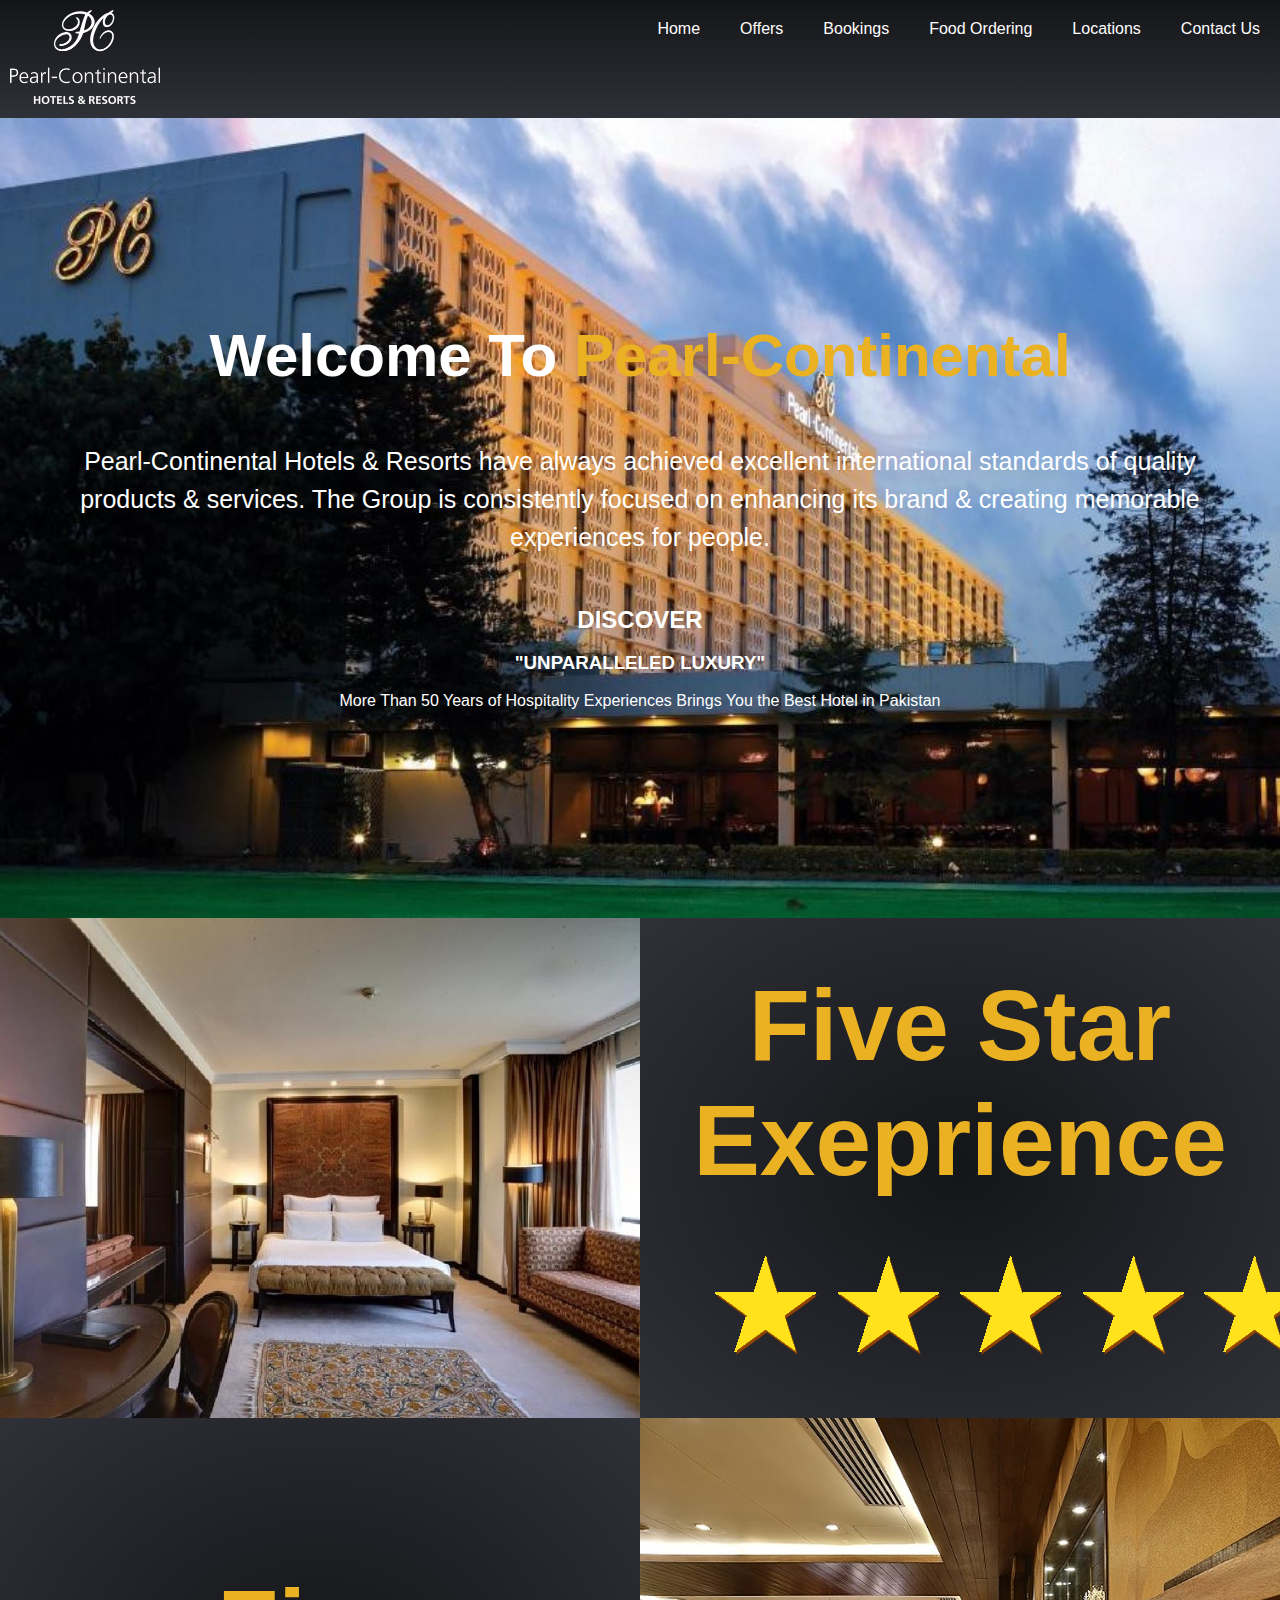
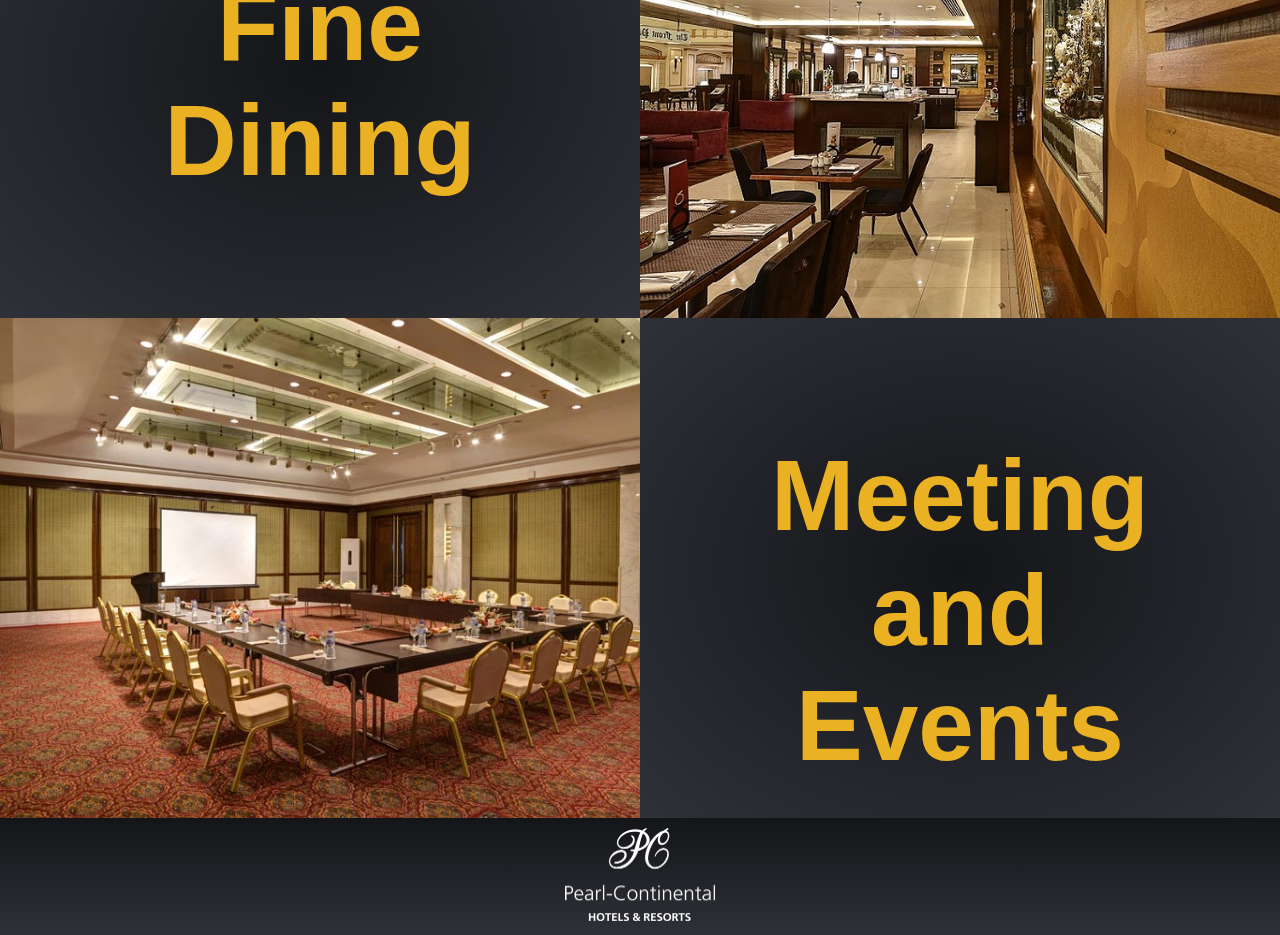
<file: index.html>
<!DOCTYPE html>
<html>
    <head>
        <title>
            PC Hotel
        </title>
		<link rel="icon" href="logo1.jpg" type="icon" height="70" width="70">
        <link rel="stylesheet" href="style.css">
    </head>
    <body>
        <header>
            <nav class="navbar">
                <a href="index.html">
                <img src="logo.png" class="logo">
                </a>
            <ul>
                <li><a href="index.html">Home</a></li>
                <li><a href="offers.html">Offers</a></li>
                <li><a href="booking.html">Bookings</a></li>
                <li><a href="ordering.html">Food Ordering</a></li>
                <li><a href="locations.html">Locations</a></li>
                <li><a href="contact.html">Contact Us</a></li>
            </ul>
            </nav>
            <div class="showcase">
                <div class="container">
                    <div class="showcase-content">
                        <h1> Welcome To <span class="pearl">Pearl-Continental</span></h1>
                        <p class="para">Pearl-Continental Hotels & Resorts have always achieved excellent international standards of quality products & services. 
						The Group is consistently focused on enhancing its brand & creating memorable experiences for people.</p>
						<center><h2>DISCOVER</h2><br>
						<h3><b>"UNPARALLELED LUXURY"</b></h3><br>
						<p>More Than 50 Years of Hospitality Experiences
							Brings You the Best Hotel in Pakistan
						</p>
						</center>
                    </div>
                </div>
            </div>
        </header>
        <section class="first-section">
            <div class="img"></div>
            <div class="info">
                <h1 class="star">Five Star<br>Exeprience</h1>
                <img src="stars.png" class="fivestars">
            </div>
        </section>

        <section class="second-section">
            <div class="info1">
            <h1 class="star2">Fine<br>Dining</h1>
            </div>
            <div class="img1"></div>  
        </section>

        <section class="third-section">
        <div class="img2"></div>
        <div class="info2">
            <h1 class="star3">Meeting and Events</h1>
        </div>
        </section>
        <footer>
        <nav class="navbar">
            <center><img src="logo.png" class="logo"></center>
        </nav>
        </footer>
    </body>
</html>
</file>
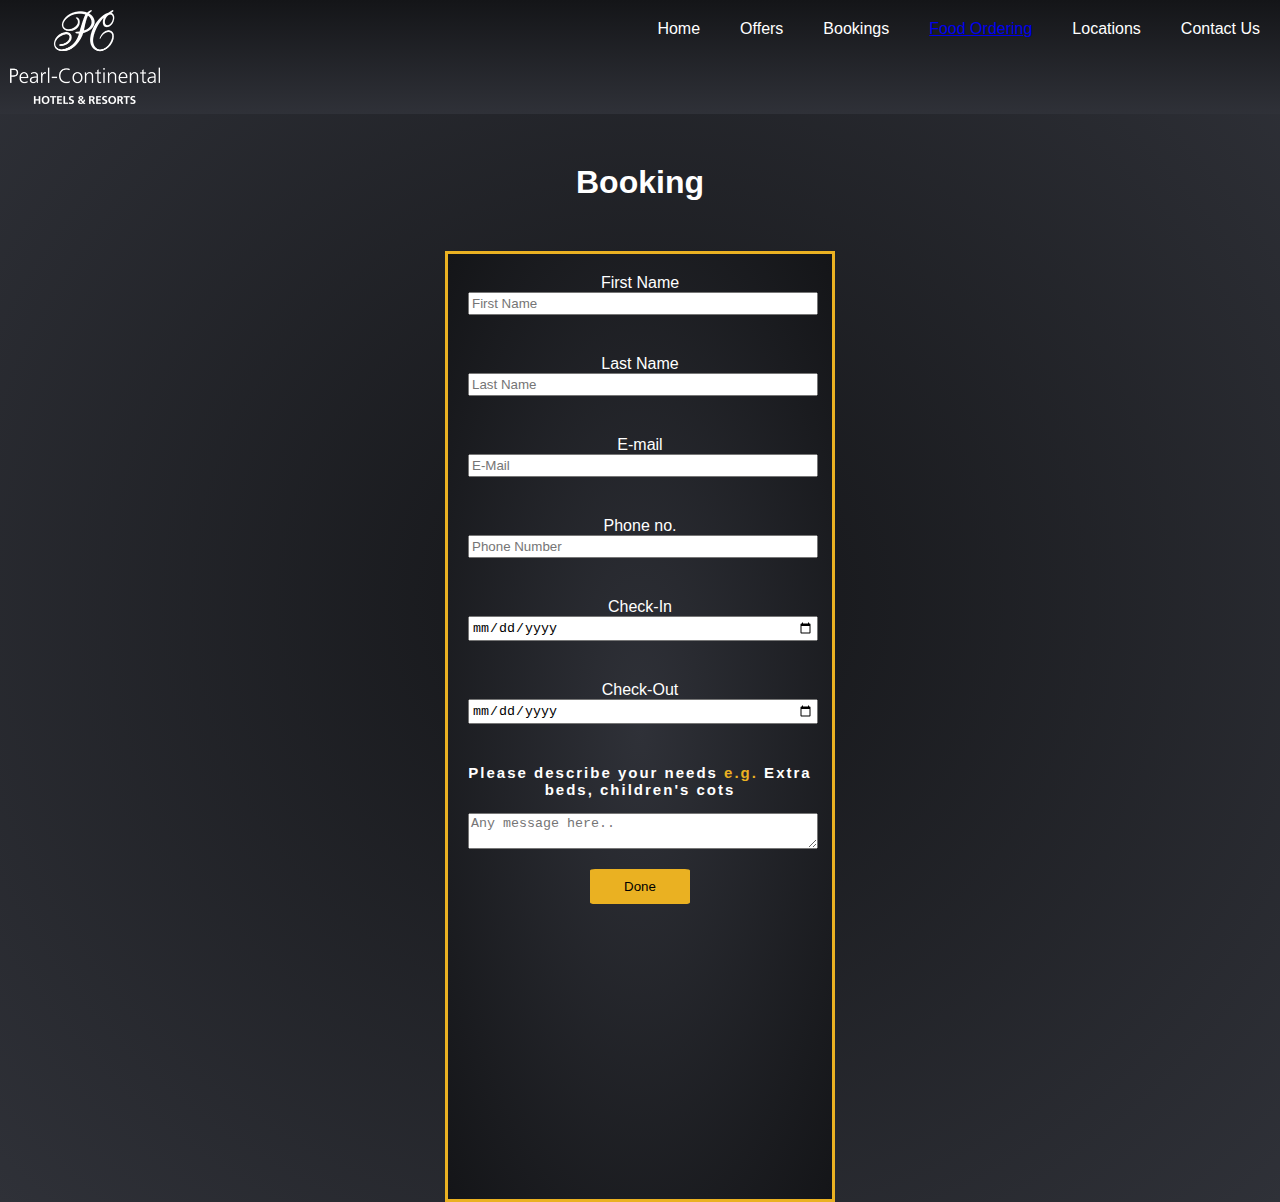
<file: book.html>
<html>
<head>
<title> Booking </title>
<link rel="stylesheet" href="book.css">
</head>
<body>
    <header>
        <nav class="navbar">
            <a href="index.html">
            <img src="logo.png" class="logo">
            </a>
        <ul>
            <li><a href="index.html" class="a">Home</a></li>
            <li><a href="offers.html" class="a">Offers</a></li>
            <li><a href="booking.html" class="a">Bookings</a></li>
            <li><a href="ordering.html">Food Ordering</a></li>
            <li><a href="locations.html" class="a">Locations</a></li>
            <li><a href="contact.html" class="a">Contact Us</a></li>
        </ul>
        </nav>
    </header>
<center>
<form>
    <h1>Booking</h1>
    <div class="main">
        <div class="detail">
            <label class="lable">First Name</label>
            <input class="input" type="text" name="first-name" placeholder="First Name">
        </div>
        <div class="detail"> 
            <label class="lable">Last Name</label>
            <input class="input" type="text" name="last-name" placeholder="Last Name">
        </div>
        <div class="detail">
            <label class="lable">E-mail</label>
            <input class="input" type="email" name="email" placeholder="E-Mail">
        </div>
        <div class="detail">
            <label class="lable">Phone no.</label>
            <input class="input" type="number" name="phone-number" placeholder="Phone Number">
        </div>
        <div class="detail">
            <lable class="lable">Check-In</lable>
            <input class="input" type="date" name="check-in">
        </div>
        <div class="detail">
            <lable class="lable">Check-Out</lable>
            <input class="input" type="date" name="check-out">
        </div>
        <div class="detail">
            <h3>Please describe your needs<span class="eg"> e.g.</span> Extra beds, children's cots</h3>
            
            <textarea class="input" placeholder="Any message here.."></textarea>
        </div>    
        <button class="button">Done</button>
    </div>
    
</form>
</center>
</body>
</file>
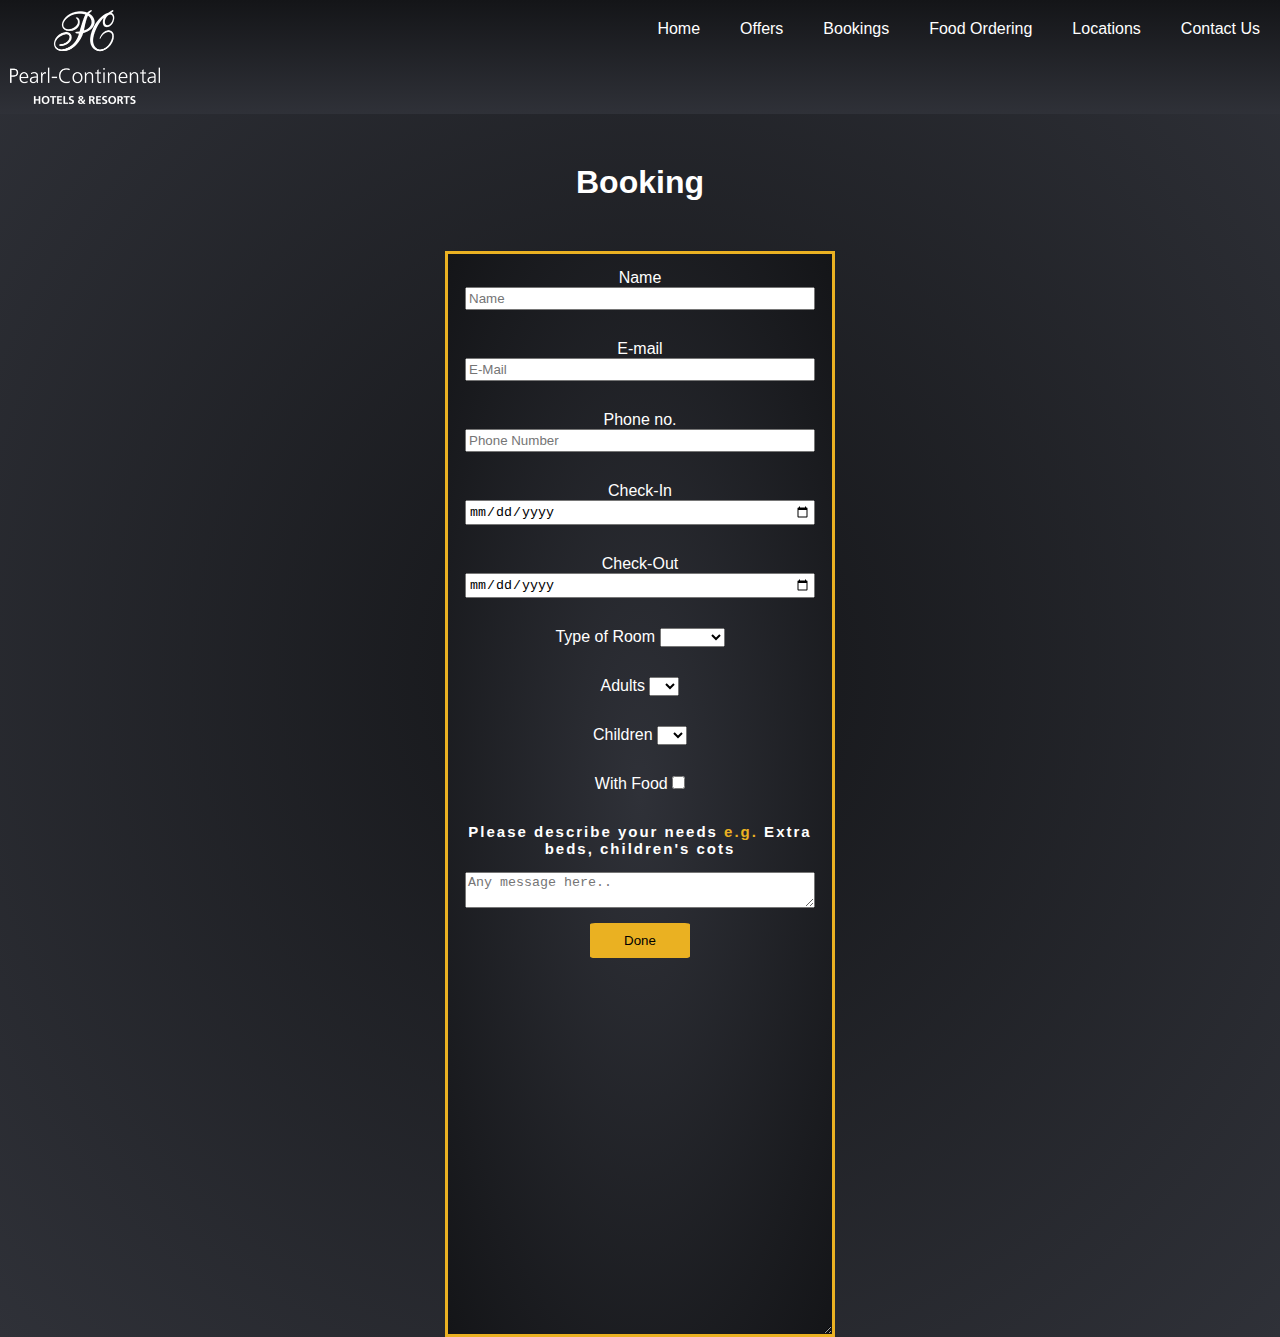
<file: booking.html>
<html>
    <head>
        <title>Booking</title>
		<link rel="icon" href="logo1.jpg" type="icon" height="70" width="70">
        <link rel="stylesheet" href="booking.css">
		<script src="index.js" type="text/javascript">
		</script>
    </head>
    <body>
        <header>
            <nav class="navbar">
                <a href="index.html">
                <img src="logo.png" class="logo">
                </a>
            <ul>
                <li><a href="index.html" class="a">Home</a></li>
                <li><a href="offers.html" class="a">Offers</a></li>
                <li><a href="booking.html" class="a">Bookings</a></li>
                <li><a href="ordering.html" class="a">Food Ordering</a></li>
                <li><a href="locations.html" class="a">Locations</a></li>
                <li><a href="contact.html" class="a">Contact Us</a></li>
            </ul>
            </nav>
        </header>
        <center>
        <form name="form1" onsubmit="validate()">
            <h1>Booking</h1>
    <div class="main">
        <div class="detail">
            <label class="lable">Name</label>
            <input class="input" type="text" name="name" placeholder="Name">
        </div>
        <div class="detail">
            <label class="lable">E-mail</label>
            <input class="input" type="email" name="email" placeholder="E-Mail">
        </div>
        <div class="detail">
            <label class="lable">Phone no.</label>
            <input class="input" type="number" name="phone-number" placeholder="Phone Number">
        </div>
        <div>
            <div class="detail">
                <lable class="lable">Check-In</lable>
                <input class="input" type="date" name="check-in">
            </div>
            <div class="detail">
                <lable class="lable">Check-Out</lable>
                <input class="input" type="date" name="check-out">
            </div>
            <div class="detail">
                <lable class="lable">Type of Room</lable>
                <select>
                <option value="blank"></option>
                <option value="single">Single</option>
                <option value="Double">Double</option>
                <option value="Suite">Suite</option>
                <option value="Luxury">Luxury</option>
                </select>
            </div>
            <div class="detail">
                <lable class="lable">Adults</lable>
                <select>
                <option value="Blank"></option>
                <option value="1">1</option>
                <option value="2">2</option>
                <option value="3">3</option>
                <option value="4">4</option>
                <option value="5">5</option>
                </select>
            </div>
            <div class="detail">
                <lable class="lable">Children</lable>
                <select>
                <option value="Blank"></option>
                <option value="1">1</option>
                <option value="2">2</option>
                <option value="3">3</option>
                <option value="4">4</option>
                <option value="5">5</option>
                </select>
            </div>
            <div class="detail">
                <label for="Food" class="lable">With Food</label>
                <input type="checkbox" name="Food" value="Food">
            </div>
        </form>
            <div class="detail">
                <h3>Please describe your needs<span class="eg"> e.g.</span> Extra beds, children's cots</h3>
                
                <textarea class="input" placeholder="Any message here.."></textarea>
            </div>    
            <button class="button">Done</button><br><br>
        </div>
    </div>
        </form>
    </center>
    </body>
</html>
</file>
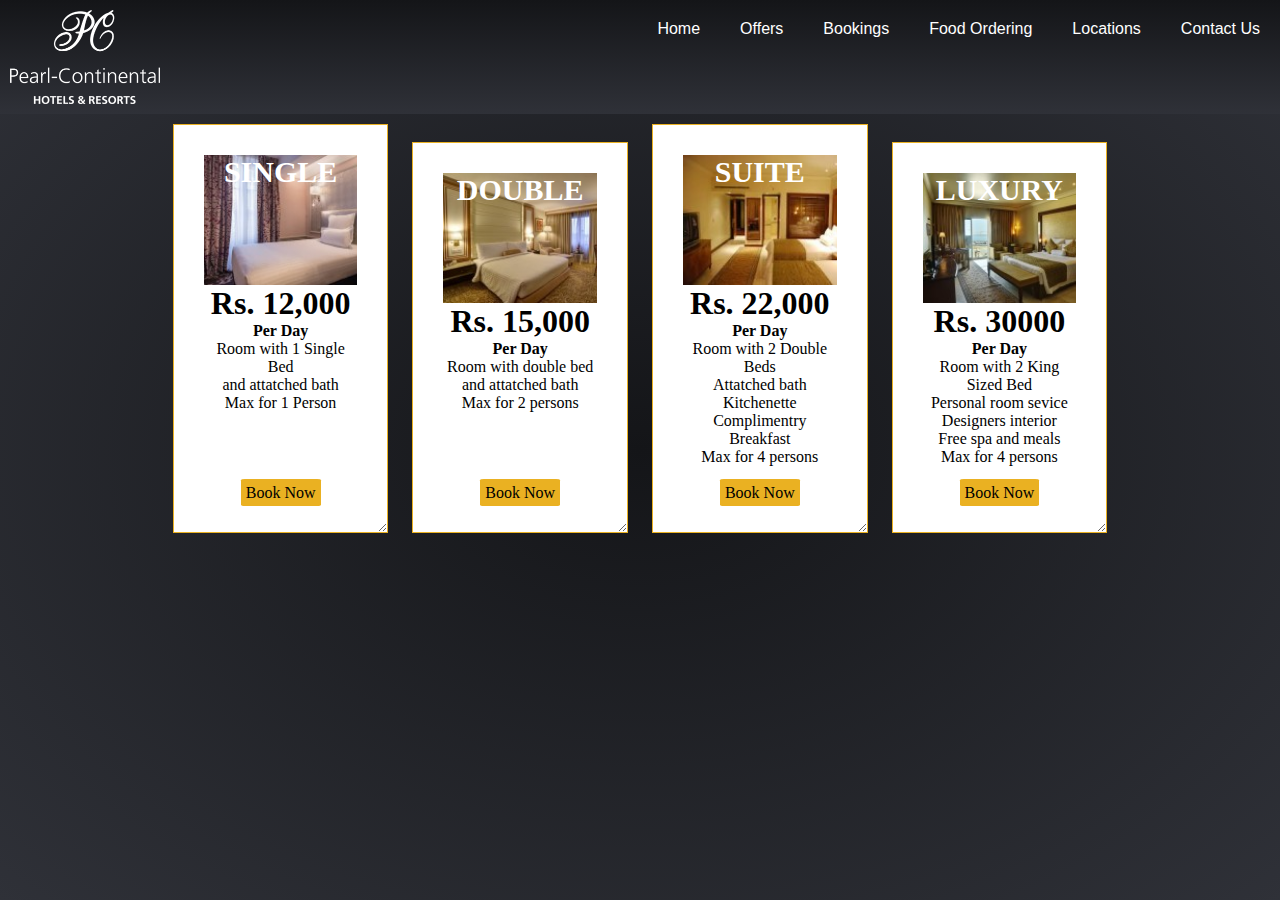
<file: offers.html>
<html>
    <head>
        <title> Offers </title>
        <link rel="stylesheet" href="offers.css">
		<link rel="icon" href="logo1.jpg" type="icon" height="70" width="70">
    </head>
    <body>
        <header>
            <nav class="navbar">
                <a href="index.html">
                <img src="logo.png" class="logo">
                </a>
            <ul>
                <li><a href="index.html" class="a">Home</a></li>
                <li><a href="offers.html" class="a">Offers</a></li>
                <li><a href="booking.html" class="a">Bookings</a></li>
                <li><a href="ordering.html" class="a">Food Ordering</a></li>
                <li><a href="locations.html" class="a">Locations</a></li>
                <li><a href="contact.html" class="a">Contact Us</a></li>
            </ul>
            </nav>
        <center>
            <div class="Main">
                <div class="Header" id="he1">
                 <h3>SINGLE</h3>
                </div>
                <div class="body">
                <h1>Rs. 12,000 </h1>
                <h4>Per Day</h4>
                <p>
                   Room with 1 Single Bed<br>
                   and attatched bath<br>
                   Max for 1 Person<br>
                    <br>
                    <br>
                    <br>
                    <br>
                

                </p>
                    <a href="book.html" class="button" >Book Now</a>
                    
                </div>
            </div>
            
            <div class="Main">
                <div class="Header1" id="he2">
                 <h3>DOUBLE</h3>
                </div>
                <div class="body">
                <h1>Rs. 15,000</h1>
                <h4>Per Day</h4>
                <p>
                    Room with double bed<br>
                    and attatched bath<br>
                    Max for 2 persons
                    <br>
                    <br>
                    <br>
                    <br>
                    <br>
                </p>
                <a href="book.html" class="button" >Book Now</a>
                </div>
            </div>
            
            <div class="Main">
                <div class="Header2" id="he3">
                 <h3>SUITE</h3>
                </div>
                <div class="body">
                <h1>Rs. 22,000</h1>
                <h4>Per Day</h4>
                <p>
                    Room with 2 Double Beds<br>
                    Attatched bath 
                    <br>Kitchenette<br>
                    Complimentry Breakfast<br>
                    Max for 4 persons<br>
                    <br>

                </p>
                <a href="book.html" class="button" >Book Now</a>
                </div>
            </div>
            
            <div class="Main">
                <div class="Header3" id="he4">
                 <h3>LUXURY</h3>
                </div>
                <div class="body">
                <h1>Rs. 30000</h1>
                <h4>Per Day</h4>
                <p>
                    Room with 2 King Sized Bed<br>
                    Personal room sevice<br>
                    Designers interior<br>
                    Free spa and meals<br>
                    Max for 4 persons<br>
                    <br>
                </p>
                <a href="book.html" class="button">Book Now</a>
                </div>
            </div>
            
            </center>
        </body>
        </html>
</file>
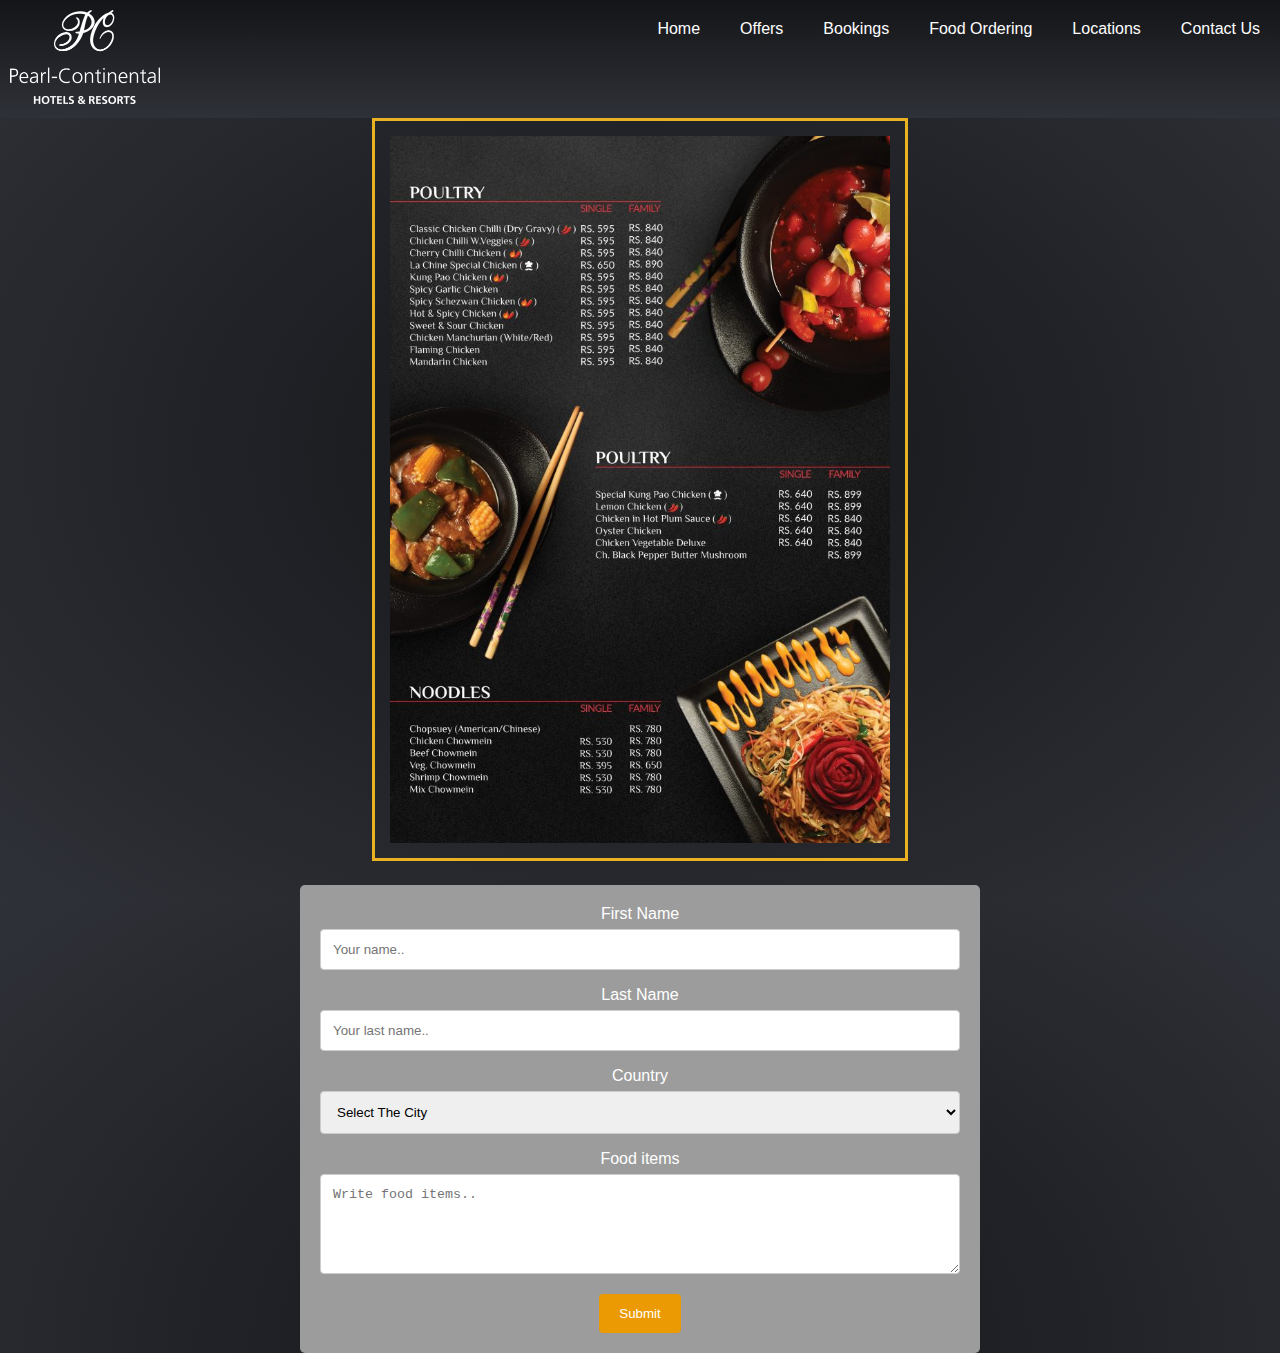
<file: ordering.html>
<!DOCTYPE html>
<html>
		<head>
			<title>Order Now</title>
			<link rel="icon" href="logo1.jpg" type="icon">
			<link rel="stylesheet" href="ordering.css">
		</head>
<body>
  <nav class="navbar">
    <a href="index.html">
    <img src="logo.png" class="logo">
    </a>
<ul>
    <li><a href="index.html">Home</a></li>
    <li><a href="offers.html">Offers</a></li>
    <li><a href="booking.html">Bookings</a></li>
    <li><a href="ordering.html">Food Ordering</a></li>
    <li><a href="locations.html">Locations</a></li>
    <li><a href="contact.html">Contact Us</a></li>
</ul>
</nav>
<center>
  <img src="menu1.jpeg" class="menu">


		<div class="container1">
  <form action="#">

    <label for="fname" class="lable">First Name</label>
    <input type="text" id="fname" name="firstname" placeholder="Your name..">

    <label for="lname" class="lable">Last Name</label>
    <input type="text" id="lname" name="lastname" placeholder="Your last name..">

    <label for="country" class="lable">Country</label>
<select name="Location" id="Location" required>
    <option value="" disabled selected>Select The City</option>
    <option value="Muzaffarabad">Muzaffarabad</option>
    <option value="Malam Jabba">Malam Jabba</option>
    <option value="Rawalpindi">Rawalpindi</option>
    <option value="Bhurban">Bhurban</option>
    <option value="Karachi">Karachi</option>
    <option value="Lahore">Lahore</option>
    <option value="Peshawar">Peshawar</option>
    <option value="Gwadar">Gwadar</option>
  </select>

    <label for="subject" class="lable">Food items</label>
    <textarea id="subject" name="food" placeholder="Write food items.." style="height:100px"></textarea>

    <input type="submit" value="Submit">

  </form>
</div>
</center>

</body>
</html>
</file>
<file: style.css>
*{
    margin: 0;
    padding: 0;
}

a{
    color:white;
    text-decoration: none;
}

.navbar{
    background-image: linear-gradient( #141518,#2F3138);
}
.navbar ul{
    list-style: none;
    float: right;
}
.navbar ul li{
    float: left;
}
.navbar ul li a{
    display: block;
    padding: 20px;
    font-family:sans-serif;
}
.navbar ul li a:hover{
    background:#EAB122;
    color: white;
}
.logo{
    width: 150px;
    margin: 10px;
}
.showcase{
    background-image: url('./hotel2.jpg');
    background-repeat: no-repeat;
    background-size: cover;
    position: relative;
    height:800px;
}
.showcase-content{
    color: white;
    text-align: center;
    font-family: sans-serif;
    padding-top: 200px;
    
}  
.showcase-content h1{
    font-size: 60px;
    line-height: 2cm;
}
.para{
    font-size: 25px;
    line-height: 1cm;
    font-family: unset;
    padding: 50px;
    
}

.pearl{
    color:#EAB122;

    /*First Section*/
}
.first-section{
    height: 500px;
}
.img{
    background-image: url(./room5.jpg);
    background-repeat: no-repeat;
    float: left;
    width: 50%;
    min-height: 100%;
    background-size: cover;
    
}
.info{
   background-image: radial-gradient(#141518,#2F3138);
   float: right;
   width: 50%;
   overflow: hidden;
   height: 100%;
}
.star{
    text-align: center;
    padding: 50px;
    color: #EAB122;
    font-family: sans-serif;
    font-size: 100px;
}
.fivestars{
    margin-left: 30px;
}
/*second section*/
.second-section{
    height: 500px;
}
.img1{
    background-image: url(./dine1.jpg);
    background-repeat: no-repeat;
    float: right;
    width: 50%;
    min-height: 100%;
    background-size: cover;
}
.info1{
    background-image: radial-gradient(#141518,#2F3138);
    float: left;
    width: 50%;
    overflow: hidden;
    height: 100%;
}
.star2{
    text-align: center;
    padding: 150px;
    color: #EAB122;
    font-family: sans-serif;
    font-size: 100px;
}
/*third section */
.third-section{
    height: 500px;
}
.img2{
    background-image: url(./Seminar.jpg);
    background-repeat: no-repeat;
    float: left;
    width: 50%;
    min-height: 100%;
    background-size: cover;
}
.info2{
    background-image: radial-gradient(#141518,#2F3138);
    float: right;
    width: 50%;
    overflow: hidden;
    height: 100%;
}
.star3{
    text-align: center;
    padding: 120px;
    color: #EAB122;
    font-family: sans-serif;
    font-size: 100px;
}

/*offers*/
</file>
<file: book.css>
*{
    padding: 0px;
    margin: 0px;
}
/* Navigation bar */
.a{
    color:white;
    text-decoration: none;
}

.navbar{
    background-image: linear-gradient( #141518,#2F3138);
}
.navbar ul{
    list-style: none;
    float: right;
}
.navbar ul li{
    float: left;
}
.navbar ul li a{
    display: block;
    padding: 20px;
    font-family:sans-serif;
}
.navbar ul li a:hover{
    background:#EAB122;
    color: white;
}
.logo{
    width: 150px;
    margin: 10px;
}

/*booking*/

body{
    background-image: radial-gradient(#141518,#2F3138);
    font-family: sans-serif;

}
h1{
    color: white;
    padding: 50px;
}
.main{
    background-image: radial-gradient(#2F3138,#141518);
    border-style: solid;
    border-color: #EAB122;
    width: 30%;
    height: 105%;
}
.lable{
    color: white;
}
.detail{
    padding: 20px;
}
h3{
    font-size: 15px;
    color: white;
    letter-spacing: 2px;
    padding-bottom: 15px;
}
.eg{
    color: #EAB122;
}
.input{
    box-sizing: border-box;
    width: 350px;
    padding: 2px;
}
.button{
    padding: 10px;
    width: 100px;
    background-color: #EAB122;
    border: none;
    border-radius: 5%;
}
.button:hover{
    box-shadow: 2px 2px 2px #EAB122;
    color: white;
}
</file>
<file: booking.css>
*{
    margin: 0px;
    padding: 0px;
}
/*nav bar */
.a{
    color:white;
    text-decoration: none;
}

.navbar{
    background-image: linear-gradient( #141518,#2F3138);
}
.navbar ul{
    list-style: none;
    float: right;
}
.navbar ul li{
    float: left;
}
.navbar ul li a{
    display: block;
    padding: 20px;
    font-family:sans-serif;
}
.navbar ul li a:hover{
    background:#EAB122;
    color: white;
}
.logo{
    width: 150px;
    margin: 10px;
}

body{
    background-image: radial-gradient(#141518,#2F3138);
    font-family: sans-serif;
}
.lable{
    color: white;
}
.main{
    background-image: radial-gradient(#2F3138,#141518);
    border-style: solid;
    border-color: #EAB122;
    width: 30%;
    height: 120%;
    overflow: hidden;
    resize: both;
}
.detail{
    padding: 15px;
}
h1{
    color: white;
    padding: 50px;
}
h3{
    font-size: 15px;
    color: white;
    letter-spacing: 2px;
    padding-bottom: 15px;
}
.eg{
    color: #EAB122;
}
.input{
    box-sizing: border-box;
    width: 350px;
    padding: 2px;
}
.button{
    padding: 10px;
    width: 100px;
    background-color: #EAB122;
    border: none;
    border-radius: 5%;
}
.button:hover{
    box-shadow: 2px 2px 2px #EAB122;
    color: white;
}
</file>
<file: offers.css>
*{
    margin: 0;
    padding: 0;
}
/* Navigation bar */
.a{
    color:white;
    text-decoration: none;
}

.navbar{
    background-image: linear-gradient( #141518,#2F3138);
}
.navbar ul{
    list-style: none;
    float: right;
}
.navbar ul li{
    float: left;
}
.navbar ul li a{
    display: block;
    padding: 20px;
    font-family:sans-serif;
}
.navbar ul li a:hover{
    background:#EAB122;
    color: white;
}
.logo{
    width: 150px;
    margin: 10px;
}
body{
    background-image: radial-gradient(#141518,#2F3138);
}

.Main{
    background-color:white;
    display: inline-block;
    margin: 10px;
    padding: 30px;
    width: 12%;
    border:1px solid #EAB122;
    overflow: hidden;
    resize: both;

}
.Main:hover {
    box-shadow: 3px 10px 5px#EAB122;
    transform: scale(1.05);
}
.Header{
    background: url(./single.jpg);
    background-repeat: no-repeat;
    background-size: cover;
    object-fit: cover;
    height: 130px;
    
}
.Header1{
    background: url(./double.jpg);
    background-repeat: no-repeat;
    background-size: cover;
    object-fit: cover;
    height: 130px;
}
.Header2{
    background: url(./suite.jpg);
    background-repeat: no-repeat;
    background-size: cover;
    object-fit: cover;
    height: 130px;
}
.Header3{
    background: url(./luxury.jpg);
    background-repeat: no-repeat;
    background-size: cover;
    object-fit: cover;
    height: 130px;
}
.button{
    border: 0px;
    padding: 5px;
    width: 80px;
    background-color: #EAB122;
    border: none;
    border-radius: 5%;
    color: black;
    text-decoration: none;
}
.button:hover{
    box-shadow: 2px 2px 2px #EAB122;
    color: white;
}
h3{
    color: white;
    font-size: 30px;
}
</file>
<file: ordering.css>
*{
  margin: 0;
  padding: 0;
}

a{
  color:white;
  text-decoration: none;
}

.navbar{
  background-image: linear-gradient( #141518,#2F3138);
}
.navbar ul{
  list-style: none;
  float: right;
}
.navbar ul li{
  float: left;
}
.navbar ul li a{
  display: block;
  padding: 20px;
  font-family:sans-serif;
}
.navbar ul li a:hover{
  background:#EAB122;
  color: white;
}
.logo{
  width: 150px;
  margin: 10px;
}


/*      */
body
{
  background-image: url(../images/2.jpg);
  background-image: radial-gradient(#141518,#2F3138);
	height: 100vh;
	background-position:center;
	background-size:cover;
	font-family: Arial, Helvetica, sans-serif;
}
header ul
{
	float:right;
	list-style-type:none;
	margin-top:20px;
}
header ul li
{
	display: inline-block;
}
header ul li a , 
{
	text-decoration:none;
	color:black;
	padding:5px 20px;
	border:1px solid transparent;
	transition:0.6s ease;
	
}
header ul li a:hover
{
	background-color:white;
	color:black;
}
header a.active
{
	background-color:white;
	color:black;
}
input[type=text], select, textarea {
  width: 100%; 
  padding: 12px; 
  border: 1px solid #ccc; 
  border-radius: 4px; 
  box-sizing: border-box; 
  margin-top: 6px; 
  margin-bottom: 16px; 
  resize: vertical 
}


input[type=submit] {
  background-color: #eb9a03;
  color: white;
  padding: 12px 20px;
  border: none;
  border-radius: 4px;
  cursor: pointer;
}


input[type=submit]:hover {
  background-color: black;
}
.container1
{
  border-radius: 5px;
  background-color: #9c9c9c;
  padding: 20px;
  top:50%;
  margin-top:20px;
  width: 50%;
  align-self: center;
}
.lable{
  color: white;
}
.menu{
  width: 500px;
  padding: 15px;
  border-style: solid;
  border-color: #EAB122;
}
</file>
